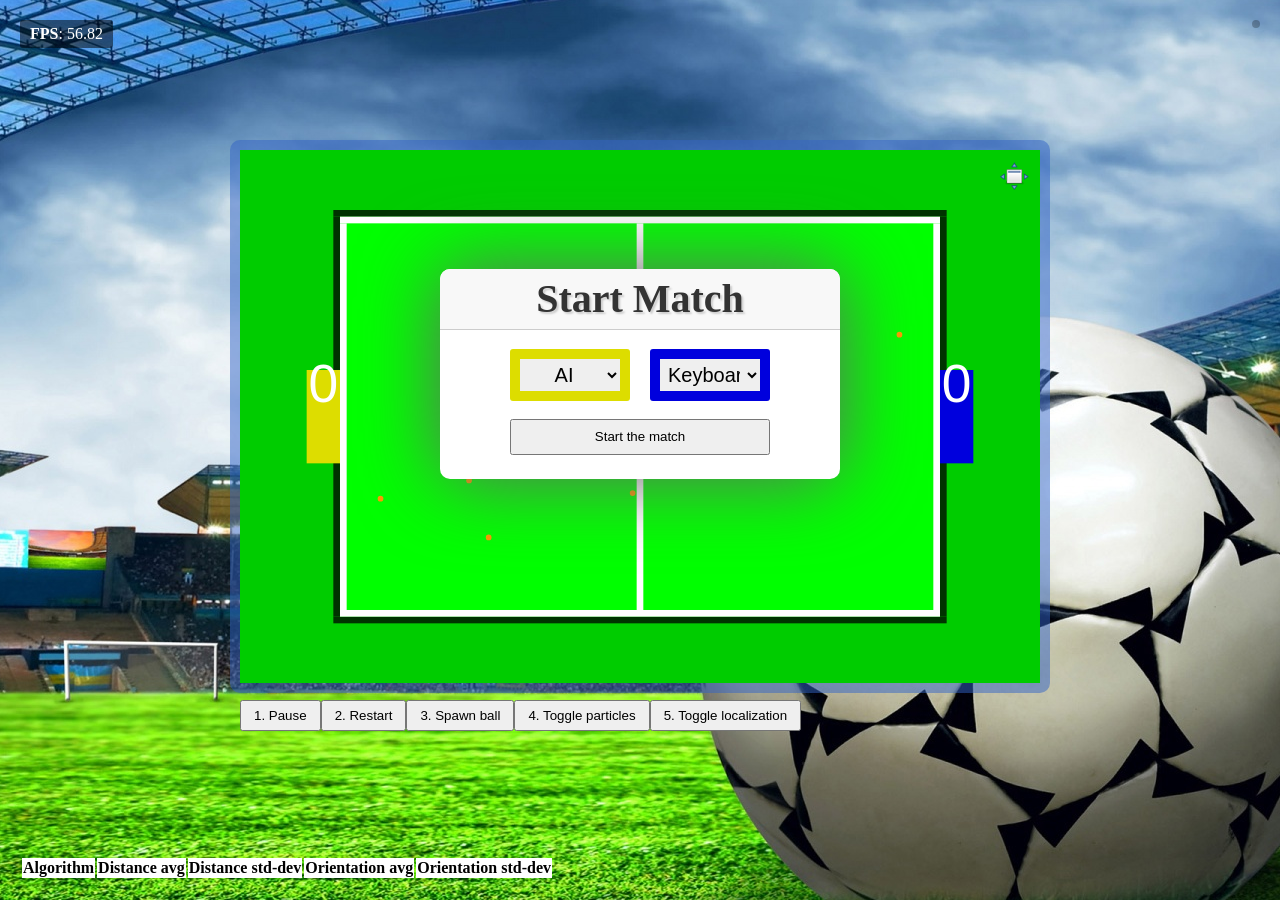
<file: index.html>
<!DOCTYPE html>
<html>
    <head>
        <meta charset="utf-8"/>
        <title>SoccerBot :: Simulator</title>
        <script src="library/raphael/raphael.js"></script>
        <script src="library/jquery/jquery-1.7.2.min.js"></script>
        <script src="library/jquery/jquery.ba-resize.min.js"></script>
        <script src="library/jquery/jquery.mousewheel.js"></script>
        <script src="library/jquery/jquery.cookie.js"></script>
        <script src="library/jquery/jquery.fullscreen.js"></script>
        <script src="library/gamepad/gamepad.js"></script>
        <script src="library/sylvester/sylvester.js"></script>
        <script src="library/kalman/LinearKalmanFilter.js"></script>
        <script src="library/sim/Util.js"></script>
        <script src="library/sim/Math.js"></script>
        <script src="library/sim/Config.js"></script>
        <script src="library/sim/EventTarget.js"></script>
        <script src="library/sim/Debug.js"></script>
        <script src="library/sim/FpsCounter.js"></script>
        <script src="library/sim/Bootstrapper.js"></script>
        <script src="library/sim/Game.js"></script>
        <script src="library/sim/UI.js"></script>
        <script src="library/sim/Joystick.js"></script>
        <script src="library/sim/Renderer.js"></script>
        <script src="library/sim/Vision.js"></script>
        <script src="library/sim/SimpleAI.js"></script>
        <script src="library/sim/KeyboardController.js"></script>
        <script src="library/sim/JoystickController.js"></script>
        <script src="library/sim/OdometerLocalizer.js"></script>
        <script src="library/sim/IntersectionLocalizer.js"></script>
        <script src="library/sim/ParticleLocalizer.js"></script>
        <script src="library/sim/KalmanLocalizer.js"></script>
        <script src="library/sim/CartesianError.js"></script>
        <script src="library/sim/BallLocalizer.js"></script>
        <script src="library/sim/FourWheelOmniDrive.js"></script>
        <script src="library/sim/Robot.js"></script>
        <script src="library/sim/Ball.js"></script>
        <script src="library/sim/Commands.js"></script>
        <link rel="stylesheet" href="style/screen.css" type="text/css"/>
    </head>
    <body>
        <div id="contents">
            <div id="canvas"></div>
            <ul id="toolbar">
                <!--<li><button id="drive-to-btn">1. DriveTo</button></li>
                <li><button id="spawn-ball-btn">2. Spawn ball</button></li>
                <li><button id="reset-deviation-btn">3. Reset deviation</button></li>
                <li><button id="set-noise-btn">4. Set noise</button></li>
                <li><button id="toggle-particles-btn">5. Toggle particles</button></li>
                <li><button id="toggle-perfect-localization-btn">6. Toggle perfect localization</button></li>-->
            </ul>
            <div id="modal"></div>
            <div id="gamepad"></div>
			<a href="#" id="toggle-fullscreen-btn">Toggle fullscreen</a>
        </div>
        <ul id="commands"></ul>
        <table id="error-results">
	        <thead>
	        <tr>
		        <th>Algorithm</th>
		        <th>Distance avg</th>
		        <th>Distance std-dev</th>
		        <th>Orientation avg</th>
		        <th>Orientation std-dev</th>
	        </tr>
	        </thead>
	        <tbody></tbody>
        </table>
    </body>
</html>
</file>
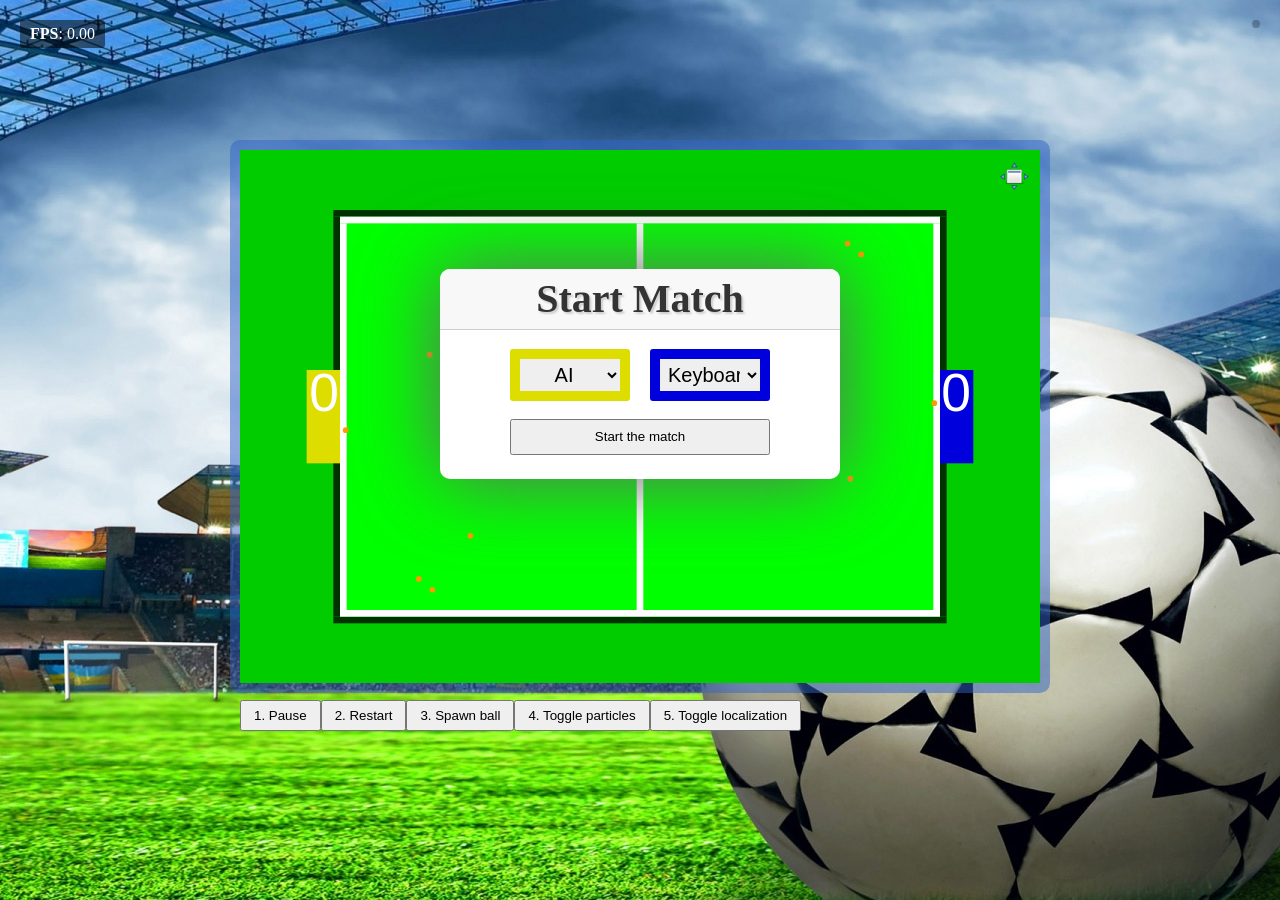
<file: simulator/index.html>
<!DOCTYPE html>
<html>
    <head>
        <meta charset="utf-8"/>
        <title>SoccerBot :: Simulator</title>
        <script src="library/raphael/raphael.js"></script>
        <script src="library/jquery/jquery-1.7.2.min.js"></script>
        <script src="library/jquery/jquery.ba-resize.min.js"></script>
        <script src="library/jquery/jquery.mousewheel.js"></script>
        <script src="library/jquery/jquery.cookie.js"></script>
        <script src="library/jquery/jquery.fullscreen.js"></script>
        <script src="library/gamepad/gamepad.js"></script>
        <script src="library/sylvester/sylvester.js"></script>
        <script src="library/kalman/LinearKalmanFilter.js"></script>
        <script src="library/sim/Util.js"></script>
        <script src="library/sim/Math.js"></script>
        <script src="library/sim/Config.js"></script>
        <script src="library/sim/EventTarget.js"></script>
        <script src="library/sim/Debug.js"></script>
        <script src="library/sim/FpsCounter.js"></script>
        <script src="library/sim/Bootstrapper.js"></script>
        <script src="library/sim/Game.js"></script>
        <script src="library/sim/UI.js"></script>
        <script src="library/sim/Joystick.js"></script>
        <script src="library/sim/Renderer.js"></script>
        <script src="library/sim/Vision.js"></script>
        <script src="library/sim/SimpleAI.js"></script>
        <script src="library/sim/KeyboardController.js"></script>
        <script src="library/sim/JoystickController.js"></script>
        <script src="library/sim/OdometerLocalizer.js"></script>
        <script src="library/sim/IntersectionLocalizer.js"></script>
        <script src="library/sim/ParticleLocalizer.js"></script>
        <script src="library/sim/KalmanLocalizer.js"></script>
        <script src="library/sim/CartesianError.js"></script>
        <script src="library/sim/BallLocalizer.js"></script>
        <script src="library/sim/Robot.js"></script>
        <script src="library/sim/Ball.js"></script>
        <script src="library/sim/Commands.js"></script>
        <link rel="stylesheet" href="style/screen.css" type="text/css"/>
    </head>
    <body>
        <div id="contents">
            <div id="canvas"></div>
            <ul id="toolbar">
                <!--<li><button id="drive-to-btn">1. DriveTo</button></li>
                <li><button id="spawn-ball-btn">2. Spawn ball</button></li>
                <li><button id="reset-deviation-btn">3. Reset deviation</button></li>
                <li><button id="set-noise-btn">4. Set noise</button></li>
                <li><button id="toggle-particles-btn">5. Toggle particles</button></li>
                <li><button id="toggle-perfect-localization-btn">6. Toggle perfect localization</button></li>-->
            </ul>
            <div id="modal"></div>
            <div id="gamepad"></div>
			<a href="#" id="toggle-fullscreen-btn">Toggle fullscreen</a>
        </div>
        <ul id="commands"></ul>
    </body>
</html>
</file>
<file: style/screen.css>
/* Layout */
HTML,
BODY {
    padding: 0;
    margin: 0;
    height: 100%;
    background: url(../images/body-bg.jpg) no-repeat center center;
}
#contents {
    position: absolute;
    width: 820px;
    height: 557px;
    left: 50%;
    top: 50%;
    margin-left: -410px;
    margin-top: -310px;
    overflow: visible;
}

#canvas {
    width: 800px;
    height: 537px;
    border: 10px solid rgba(50, 100, 200, 0.5);
    border-radius: 10px;
}

/* Toolbar */
#toolbar {
    position: absolute;
    left: 10px;
    top: 560px;
    padding: 0;
    margin: 0;
    list-style: none;
}
#toolbar > LI {
    float: left;
    padding: 0;
    margin: 0;
}
#toolbar > LI > BUTTON {
    padding: 6px 12px;
}

/* Dialog 
.dialog {
        position: absolute;
        width: 300px;
        left: 50%;
        top: 50%;
        padding: 5px;
        margin-left: -155px;
        margin-top: -130px;
        background-color: rgba(0, 0, 0, 0.5);
}
.dialog .dialog-inner {
        background-color: #FFF;
        padding: 20px 40px;
        border-radius: 5px;
        -moz-border-radius: 5px;
        -webkit-border-radius: 5px;
}*/

/* Joystick */
.joystick {
    position: absolute;
    top: 0;
    width: 100px;
    height: 100px;
    border-radius: 20px;
    background-color: rgba(0, 0, 0, 0.25);
}
.joystick.yellow {
    left: -140px;
    border: 5px solid rgba(255, 255, 0, 0.5);
}
.joystick.blue {
    right: -140px;
    border: 5px solid rgba(0, 0, 255, 0.5);
}
.joystick > A {
    display: block;
    position: absolute;
    width: 40px;
    height: 40px;
    left: 50%;
    top: 50%;
    margin-left: -20px;
    margin-top: -20px;

    border-radius: 20px;
}
.joystick.yellow > A {
    background-color: rgba(255, 255, 0, 0.5);
}
.joystick.blue > A {
    background-color: rgba(0, 0, 255, 0.5);
}

/* Modal */
#modal {
    position: absolute;
    width: 400px;
    height: 300px;
    left: 50%;
    top: 50%;
    margin: -150px 0 0 -200px;
    background-color: #FFF;
    border-radius: 10px;
    box-shadow: 0 0 80px #666;
    display: none;
}
#modal > H1 {
    display: block;
    margin: 0;
    padding: 0;
    height: 60px;
    line-height: 60px;
    font-family: serif;
    font-size: 40px;
    color: #333;
    text-shadow: 2px 2px 2px #CCC;
    text-align: center;
    background-color: #F8F8F8;
    border-bottom: 1px solid #CCC;
    border-radius: 10px 10px 0 0;
}
#yellow-wrap,
#blue-wrap {
    position: absolute;
    top: 80px;
    width: 100px;
    text-align: center;
	padding: 10px;
    color: #FFF;
    border-radius: 3px;
}
#yellow-wrap {
    left: 70px;
    background-color: #DD0;
}
#blue-wrap {
    right: 70px;
    background-color: #00D;
}
#yellow-wrap SPAN,
#blue-wrap SPAN {
	font-size: 80px;
}
#yellow-wrap SELECT,
#blue-wrap SELECT {
	font-size: 20px;
	text-align: center;
	width: 100px;
	padding: 4px;
	-webkit-box-sizing: border-box;
	-moz-box-sizing: border-box;
	box-sizing: border-box;
	border: none;
	/*background-color: rgba(255, 255, 255, 0.25) !important;*/
}
.modal-btn {
    position: absolute;
    left: 70px;
    right: 70px;
    top: 240px;
    text-align: center;
    line-height: 30px;
}

/* Start match */
.start-match {
	height: 210px !important;
}
.start-match .modal-btn {
	top: 150px;
}

/* Game over */
#match-duration {
    position: absolute;
    left: 70px;
    top: 200px;
    font-size: 22px;
}

/* Debugging */
#debug-wrap {
    position: absolute;
    left: 20px;
    top: 20px;
    list-style: none;
    margin: 0;
    padding: 0;
}
#debug-wrap > LI {
    float: left;
    clear: both;
    background-color: rgba(0, 0, 0, 0.5);
    border-radius: 3px;
    padding: 5px 10px;
    margin: 0 0 10px;
    color: #FFF;
}
#commands {
    position: absolute;
    top: 20px;
    right: 20px;
    margin: 0;
    padding: 4px;
    max-height: 90%;
    list-style: none;
    background-color: rgba(0, 0, 0, 0.25);
    border-radius: 5px;
    overflow: hidden;
}
#commands > LI {
    width: 200px;
    padding: 5px 10px;
    margin: 1px 0 0;
    background-color: rgba(0, 0, 0, 0.5);
    color: #FFF;
}
#commands > LI:first-child {
    margin-top: 0;
    border-radius: 3px 3px 0 0;
    background-color: rgba(0, 255, 0, 0.5);
}
#commands > LI:last-child {
    border-radius: 0 0 3px 3px;
}
#gamepad {
    position: absolute;
    left: 0;
    top: -30px;
    width: 800px;
    text-align: center;
    font-size: 20px;
    color: #FFF;
}

/* Fullscreen */
#toggle-fullscreen-btn {
	position: absolute;
	right: 20px;
	top: 20px;
	width: 32px;
	height: 32px;
	background: url(../images/fullscreen-btn.png) no-repeat left top;
	text-indent: -10000px;
	overflow: hidden;
}
.fullscreen #contents {
	left: 0;
	top: 0;
	margin-left: 0;
	margin-top: 0;
	width: 100%;
	height: 100%;
}
.fullscreen #canvas {
	width: 100%;
	height: 100%;
	border: none;
}
.fullscreen #toolbar,
.fullscreen #toggle-fullscreen-btn,
.fullscreen #debug-wrap {
	display: none;
}

/* Temp error table */
#error-results {
	position: absolute;
	left: 20px;
	bottom: 20px;
}
#error-results TH, #error-results TD {
	background-color: #FFF;
}
</file>
<file: simulator/style/screen.css>
/* Layout */
HTML,
BODY {
    padding: 0;
    margin: 0;
    height: 100%;
    background: url(../images/body-bg.jpg) no-repeat center center;
}
#contents {
    position: absolute;
    width: 820px;
    height: 557px;
    left: 50%;
    top: 50%;
    margin-left: -410px;
    margin-top: -310px;
    overflow: visible;
}

#canvas {
    width: 800px;
    height: 537px;
    border: 10px solid rgba(50, 100, 200, 0.5);
    border-radius: 10px;
}

/* Toolbar */
#toolbar {
    position: absolute;
    left: 10px;
    top: 560px;
    padding: 0;
    margin: 0;
    list-style: none;
}
#toolbar > LI {
    float: left;
    padding: 0;
    margin: 0;
}
#toolbar > LI > BUTTON {
    padding: 6px 12px;
}

/* Dialog 
.dialog {
        position: absolute;
        width: 300px;
        left: 50%;
        top: 50%;
        padding: 5px;
        margin-left: -155px;
        margin-top: -130px;
        background-color: rgba(0, 0, 0, 0.5);
}
.dialog .dialog-inner {
        background-color: #FFF;
        padding: 20px 40px;
        border-radius: 5px;
        -moz-border-radius: 5px;
        -webkit-border-radius: 5px;
}*/

/* Joystick */
.joystick {
    position: absolute;
    top: 0;
    width: 100px;
    height: 100px;
    border-radius: 20px;
    background-color: rgba(0, 0, 0, 0.25);
}
.joystick.yellow {
    left: -140px;
    border: 5px solid rgba(255, 255, 0, 0.5);
}
.joystick.blue {
    right: -140px;
    border: 5px solid rgba(0, 0, 255, 0.5);
}
.joystick > A {
    display: block;
    position: absolute;
    width: 40px;
    height: 40px;
    left: 50%;
    top: 50%;
    margin-left: -20px;
    margin-top: -20px;

    border-radius: 20px;
}
.joystick.yellow > A {
    background-color: rgba(255, 255, 0, 0.5);
}
.joystick.blue > A {
    background-color: rgba(0, 0, 255, 0.5);
}

/* Modal */
#modal {
    position: absolute;
    width: 400px;
    height: 300px;
    left: 50%;
    top: 50%;
    margin: -150px 0 0 -200px;
    background-color: #FFF;
    border-radius: 10px;
    box-shadow: 0 0 80px #666;
    display: none;
}
#modal > H1 {
    display: block;
    margin: 0;
    padding: 0;
    height: 60px;
    line-height: 60px;
    font-family: serif;
    font-size: 40px;
    color: #333;
    text-shadow: 2px 2px 2px #CCC;
    text-align: center;
    background-color: #F8F8F8;
    border-bottom: 1px solid #CCC;
    border-radius: 10px 10px 0 0;
}
#yellow-wrap,
#blue-wrap {
    position: absolute;
    top: 80px;
    width: 100px;
    text-align: center;
	padding: 10px;
    color: #FFF;
    border-radius: 3px;
}
#yellow-wrap {
    left: 70px;
    background-color: #DD0;
}
#blue-wrap {
    right: 70px;
    background-color: #00D;
}
#yellow-wrap SPAN,
#blue-wrap SPAN {
	font-size: 80px;
}
#yellow-wrap SELECT,
#blue-wrap SELECT {
	font-size: 20px;
	text-align: center;
	width: 100px;
	padding: 4px;
	-webkit-box-sizing: border-box;
	-moz-box-sizing: border-box;
	box-sizing: border-box;
	border: none;
	/*background-color: rgba(255, 255, 255, 0.25) !important;*/
}
.modal-btn {
    position: absolute;
    left: 70px;
    right: 70px;
    top: 240px;
    text-align: center;
    line-height: 30px;
}

/* Start match */
.start-match {
	height: 210px !important;
}
.start-match .modal-btn {
	top: 150px;
}

/* Game over */
#match-duration {
    position: absolute;
    left: 70px;
    top: 200px;
    font-size: 22px;
}

/* Debugging */
#debug-wrap {
    position: absolute;
    left: 20px;
    top: 20px;
    list-style: none;
    margin: 0;
    padding: 0;
}
#debug-wrap > LI {
    float: left;
    clear: both;
    background-color: rgba(0, 0, 0, 0.5);
    border-radius: 3px;
    padding: 5px 10px;
    margin: 0 0 10px;
    color: #FFF;
}
#commands {
    position: absolute;
    top: 20px;
    right: 20px;
    margin: 0;
    padding: 4px;
    max-height: 90%;
    list-style: none;
    background-color: rgba(0, 0, 0, 0.25);
    border-radius: 5px;
    overflow: hidden;
}
#commands > LI {
    width: 200px;
    padding: 5px 10px;
    margin: 1px 0 0;
    background-color: rgba(0, 0, 0, 0.5);
    color: #FFF;
}
#commands > LI:first-child {
    margin-top: 0;
    border-radius: 3px 3px 0 0;
    background-color: rgba(0, 255, 0, 0.5);
}
#commands > LI:last-child {
    border-radius: 0 0 3px 3px;
}
#gamepad {
    position: absolute;
    left: 0;
    top: -30px;
    width: 800px;
    text-align: center;
    font-size: 20px;
    color: #FFF;
}

/* Fullscreen */
#toggle-fullscreen-btn {
	position: absolute;
	right: 20px;
	top: 20px;
	width: 32px;
	height: 32px;
	background: url(../images/fullscreen-btn.png) no-repeat left top;
	text-indent: -10000px;
	overflow: hidden;
}
.fullscreen #contents {
	left: 0;
	top: 0;
	margin-left: 0;
	margin-top: 0;
	width: 100%;
	height: 100%;
}
.fullscreen #canvas {
	width: 100%;
	height: 100%;
	border: none;
}
.fullscreen #toolbar,
.fullscreen #toggle-fullscreen-btn,
.fullscreen #debug-wrap {
	display: none;
}
</file>
